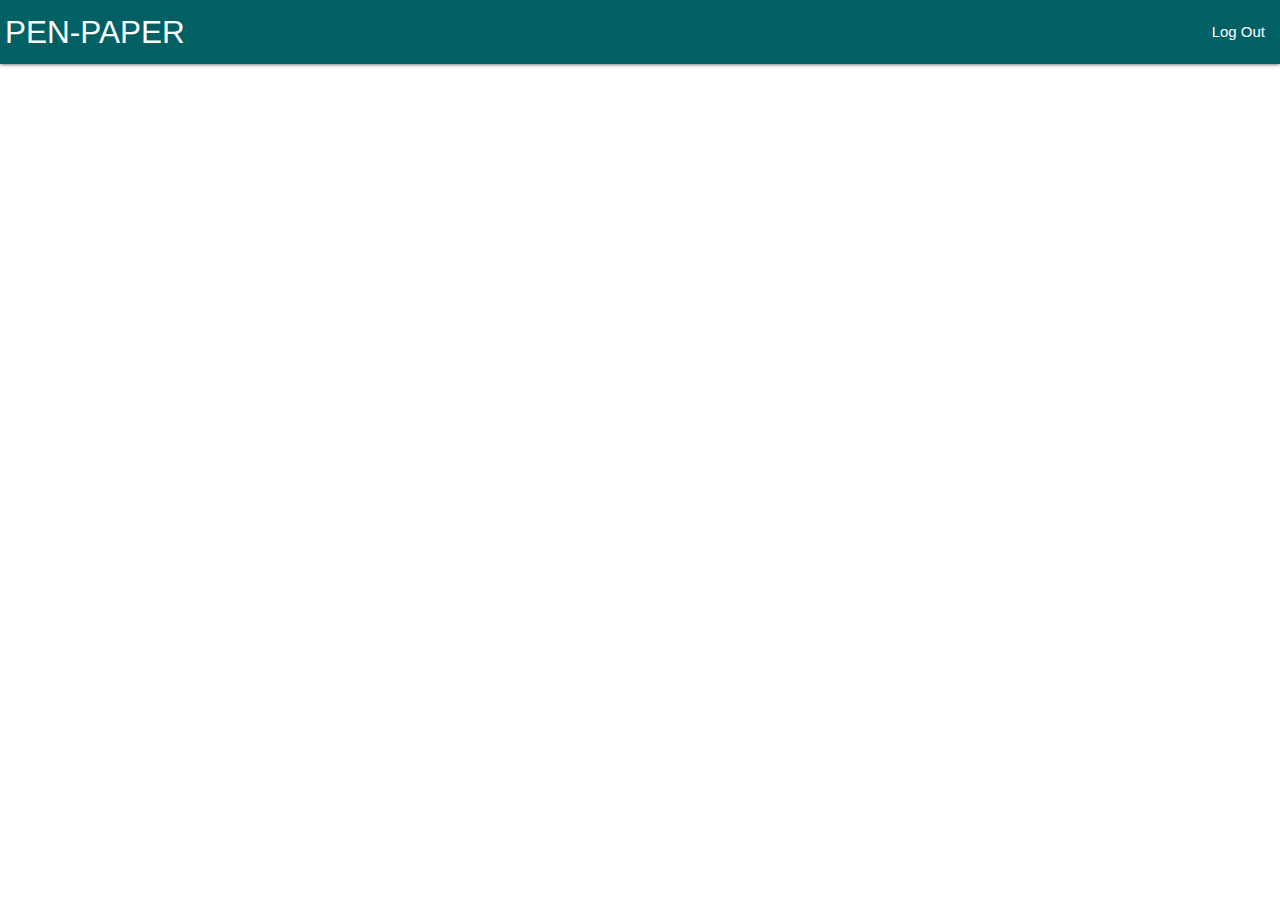
<file: home.html>
<!DOCTYPE html>
<html lang="en" dir="ltr">
  <head>
    <meta charset="utf-8">
    <title></title>
    <link rel="stylesheet" href="assets/materialize/css/materialize.css">
    <link rel="stylesheet" href="assets/css/main.css">
  </head>
  <body>
    <!-- Navigation bar starting -->
    <div class="navbar-fixed">
      <nav>
        <div class="nav-wrapper cyan darken-4 mynavbar">
          <a href="#!" class="brand-logo margin_left_5">PEN-PAPER</a>
          <ul class="right">
            <li><a href="signin.html">Log Out</a></li>
          </ul>
        </div>
      </nav>
    </div>
    <!-- Navigation bar ending -->
  </body>
</html>
</file>
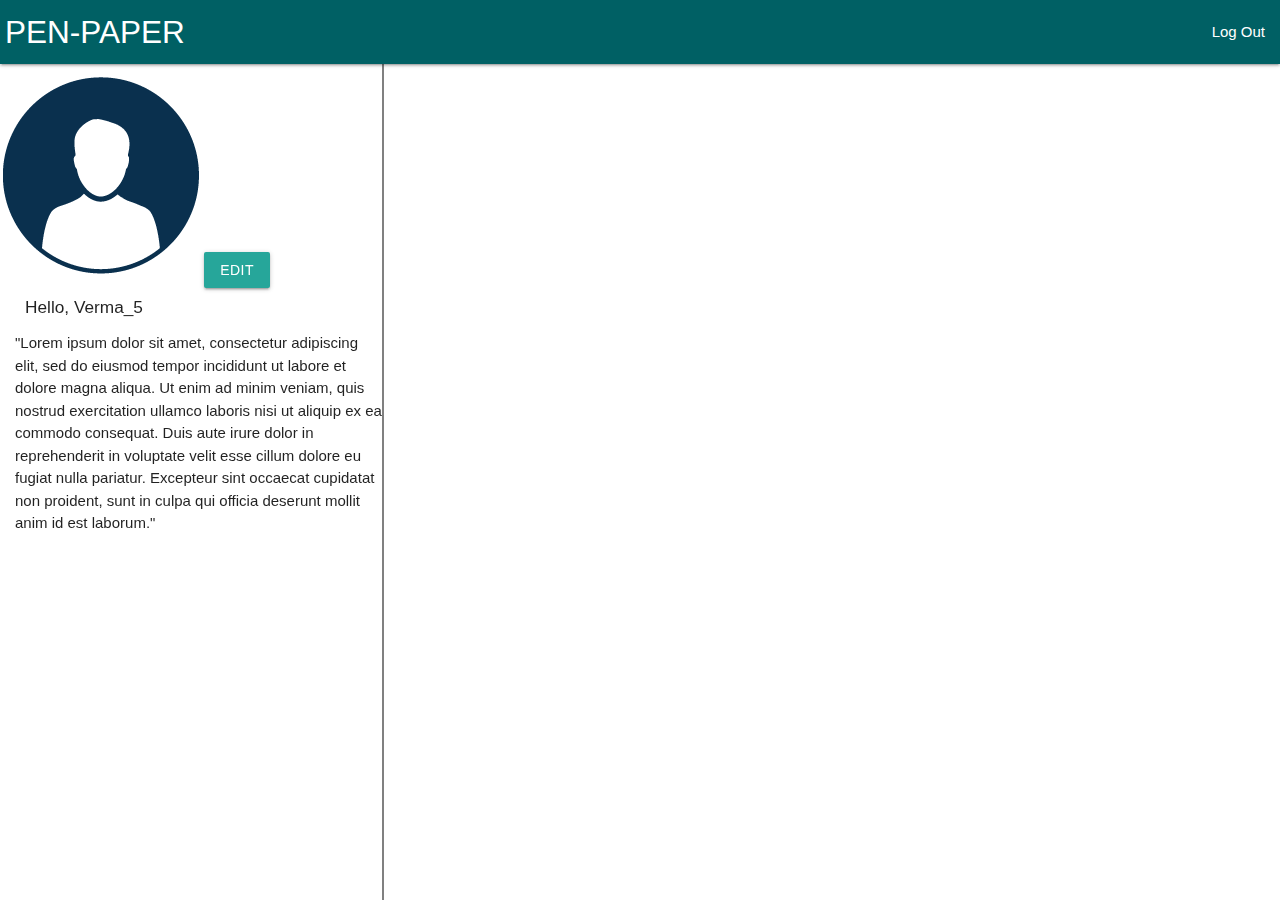
<file: profile.html>
<!DOCTYPE html>
<html lang="en" dir="ltr">
  <head>
    <meta charset="utf-8">
    <title></title>
    <link rel="stylesheet" href="assets/materialize/css/materialize.css">
    <link rel="stylesheet" href="assets/css/main.css">
  </head>
  <body>
    <!-- Navigation bar starting -->
    <div class="navbar-fixed">
      <nav>
        <div class="nav-wrapper cyan darken-4 mynavbar">
          <a href="#!" class="brand-logo margin_left_5">PEN-PAPER</a>
          <ul class="right">
            <li><a href="signin.html">Log Out</a></li>
          </ul>
        </div>
      </nav>
    </div>
    <!-- Navigation bar ending -->

<div class="left userinfo">

  <img src="assets/images/profilepic.png" alt="Avatar" class="avatar">
  <a class="waves-effect waves-light btn">edit</a>
  <br>
  <h6 id="uname">Hello, Verma_5</h6>
  <p class="bio"><span id="bio">"Lorem ipsum dolor sit amet, consectetur adipiscing elit,
    sed do eiusmod tempor incididunt ut labore et dolore magna aliqua. Ut enim ad minim veniam,
    quis nostrud exercitation ullamco laboris nisi ut aliquip ex ea commodo consequat.
    Duis aute irure dolor in reprehenderit in voluptate velit esse cillum dolore eu fugiat nulla pariatur.
    Excepteur sint occaecat cupidatat non proident, sunt in culpa qui officia deserunt mollit anim id est laborum."<span></p>
</div>
<div class="center">
  <div class="vl">
  </div>
</div>
<div class="right userpost">

</div>

  </body>
</html>
</file>
<file: assets/css/main.css>
/*Global start*/
.margin_left_5{
  margin-left: 5px;
}
.input-field input[type=text]:focus + label {
     color: #000;
}
.input-field input[type=text]:focus {
     border-bottom: 1px solid #000;
     box-shadow: 0 1px 0 0 #000;
   }

.input-field > label{
        color:#000;
   }

/*global end*/


/*index.html start*/
.mynavbar{
  color: "0b032d";
}

.info{
  text-align: center;
  min-width: 50vw;
  max-width: 50vw;
  /* background-color: red; */
  min-height: 80vh;
  margin-top: 60px;
  max-height: 70vh;
  margin: auto;
  font-size: 30px;
  display: table;
}
.inside_info{
  /* line-height: 200px; */
  display:table-cell;
  vertical-align: middle;
  width: 50%;
  margin: 0 auto;
}

.signup{
  min-width: 40vw;
  min-height: 80vh;
  max-height: 70vh;
  margin: auto;
  /* background-color: blue;  */
}

.mysignupbtn{
  text-align: center;
  margin-bottom: 15px;
}

.mycontainer1{
  max-width:450px;
  margin: auto;
  /* border: 3px solid #73AD21; */
  margin: 50px;
  padding: 50px;
  text-align: center;
  width: 100px;
  border: 2px solid #000;
  border-radius: 15px;
  -moz-border-radius: 15px;
  -moz-box-shadow: 0px 3px 8px rgb(100,100,100);
-webkit-box-shadow: 0px 3px 8px rgb(100,100,100);
box-shadow: 0px 3px 8px rgb(100,100,100);
}
/*index.html end*/


/*signin.html start*/
.mycontainer2{
  max-width:450px;
  margin: auto;
  /* border: 3px solid #73AD21; */
  margin: 50px;
  padding: 10% 0;
  text-align: center;
  width: 100px;
  border: 2px solid #000;
  border-radius: 15px;
  -moz-border-radius: 15px;
  -moz-box-shadow: 0px 3px 8px rgb(100,100,100);
-webkit-box-shadow: 0px 3px 8px rgb(100,100,100);
box-shadow: 0px 3px 8px rgb(100,100,100);
}

/* .mycontainer2{
  margin: 0 auto;
  width: 210px;
} */
/* .form label{
		display: inline-block;
		text-align: right;
		float: left;
	}
	.form input{
		display: inline-block;
		text-align: left;
		float: right;
	} */
.first_section{
 min-width: 30vw;
 max-width: 30vw;
 /* background-color: red; */
 min-height: 80vh;
 max-height: 80vh;
 /* float: left; */
}
.second_section{
  display: flex;
  align-items: center;
  justify-content: center;

  padding: 5% 0;
 min-width: 60vw;
 max-width: 60vw;
 min-height: 80vh;
 max-height: 80vh;
 /* background-color: blue; */
 width: 50%;
 margin: 0 auto;
}
.mysigninbtn{
  text-align: center;
  margin-bottom: 15px;
}
span.psw {
  float: right;
  padding-top:5px;
}
/*Signin.html end*/


/*profile.html start*/

.userinfo{
  padding-top: 10px;
  border-right: 2px solid grey;
  min-width:30vw;
  max-width: 30vw;
  height: 100%;
  margin: 0 auto;
  position: fixed;
  overflow-y: hidden;
  z-index: 100;
  /* background-color: red !important; */
}
.userpost{
  min-width: 100%;
  min-height: 100%;
  padding-left: 35%;
  padding-top: 5%;
  margin: 0 auto;
  /* background-color: blue !important; */
}
/* .avatar{
vertical-align: middle;
  width: 150px;
  height: 150px;
  border-radius: 50%;
  margin: 10px;
} */

#avatar{
  margin: 15px;
  padding: 10px;
}
#uname{
  vertical-align: middle;
  margin-left: 25px;
  margin-top: 10px;
}
.bio{
  margin-left: 15px;
}
#textarea1{
  overflow: auto;
  /* resize: none; */
}
#editbtn{
  margin-left: 50px;
  /* padding-left: 50px; */
  align-items: center;
}
#newpost{
color: red !important;
}

#Post_id{
  visibility: hidden;
}
/*profile.html end*/


/* home.php start */
.postsonhome{
  max-width: 450px;
}
/* home.php */
</file>
